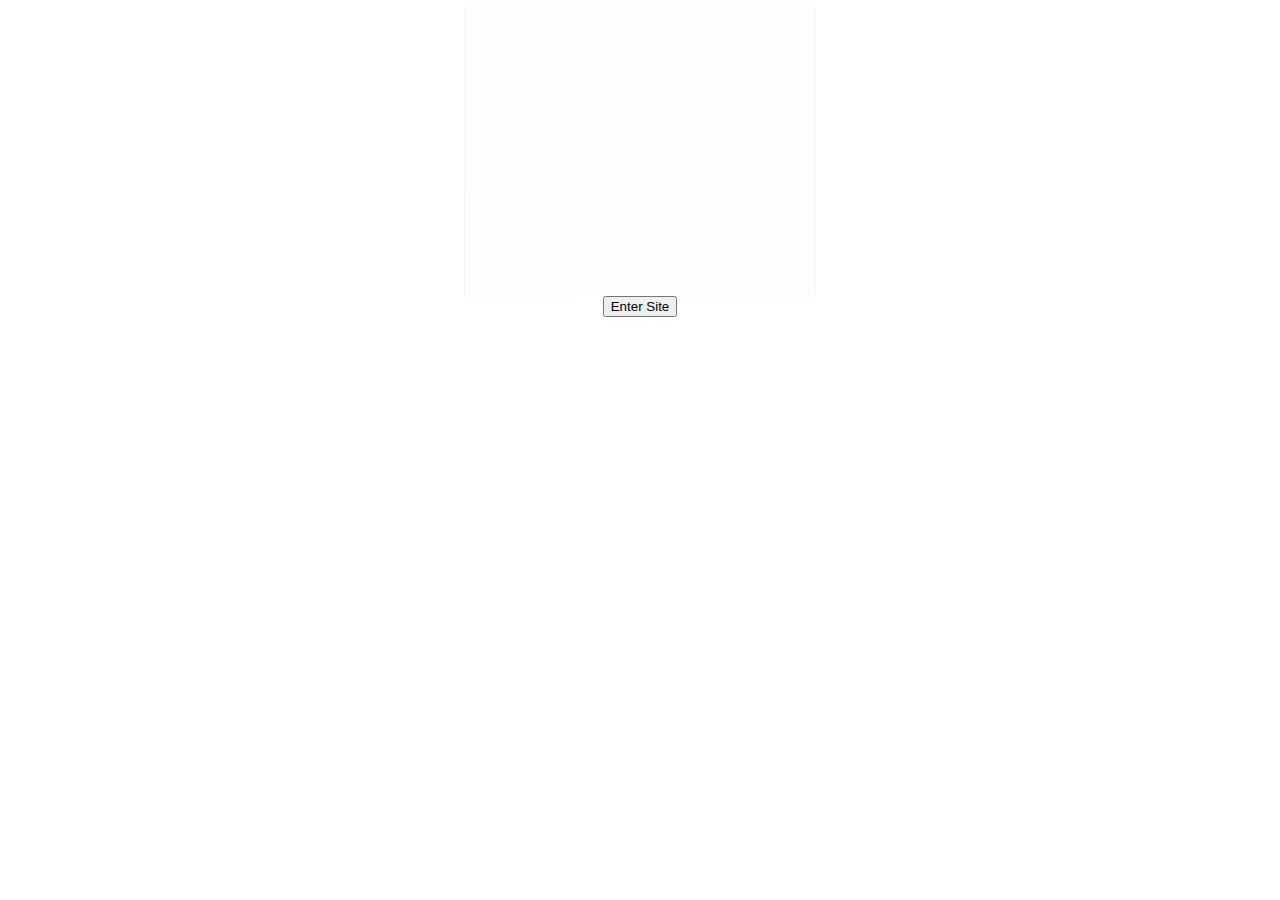
<file: Website/index.html>
<!DOCTYPE HTML PUBLIC "-//W3C//DTD HTML 4.01 Transitional//EN" "http://www.w3.org/TR/html4/loose.dtd">
<html>
	<head>
		<title>InfoKnot</title>
		<meta http-equiv="Content-Type" content="text/html">
		<meta name="Keywords" content="information,college,services,optimizing">
		<meta name="Description" content="InfoKnot's webpage">
		<script type="text/javascript" src="resources/js/index.js"></script>
		<link rel="stylesheet" type="text/css" href="resources/css/index.css">
	</head>
	<body>
		<div id="content">
			<video id="intromov" autoplay="true">
				<source src="resources/intromov.flv" type="video/flv" />
				<source src="resources/intromov.mov" type="video/mov" />
				<source src="resources/intromov.webm" type="video/webm" />
				<source src="resources/intromov.wmv" type="video/wmv" />
				<source src="resources/intromov.mp4" type="video/mp4" />
				<img src="resources/InfoKnotLogo.png" />
			</video>
			<br/>
			<button type="button" onclick="toFrontPage()">Enter Site</button>
		</div>
	</body>
</html>
</file>
<file: Website/resources/css/index.css>
body { text-align: center; }
#intro { vertical-align: middle; }
#intro.a { font:bold 12em Times New Roman, serif; }
</file>
